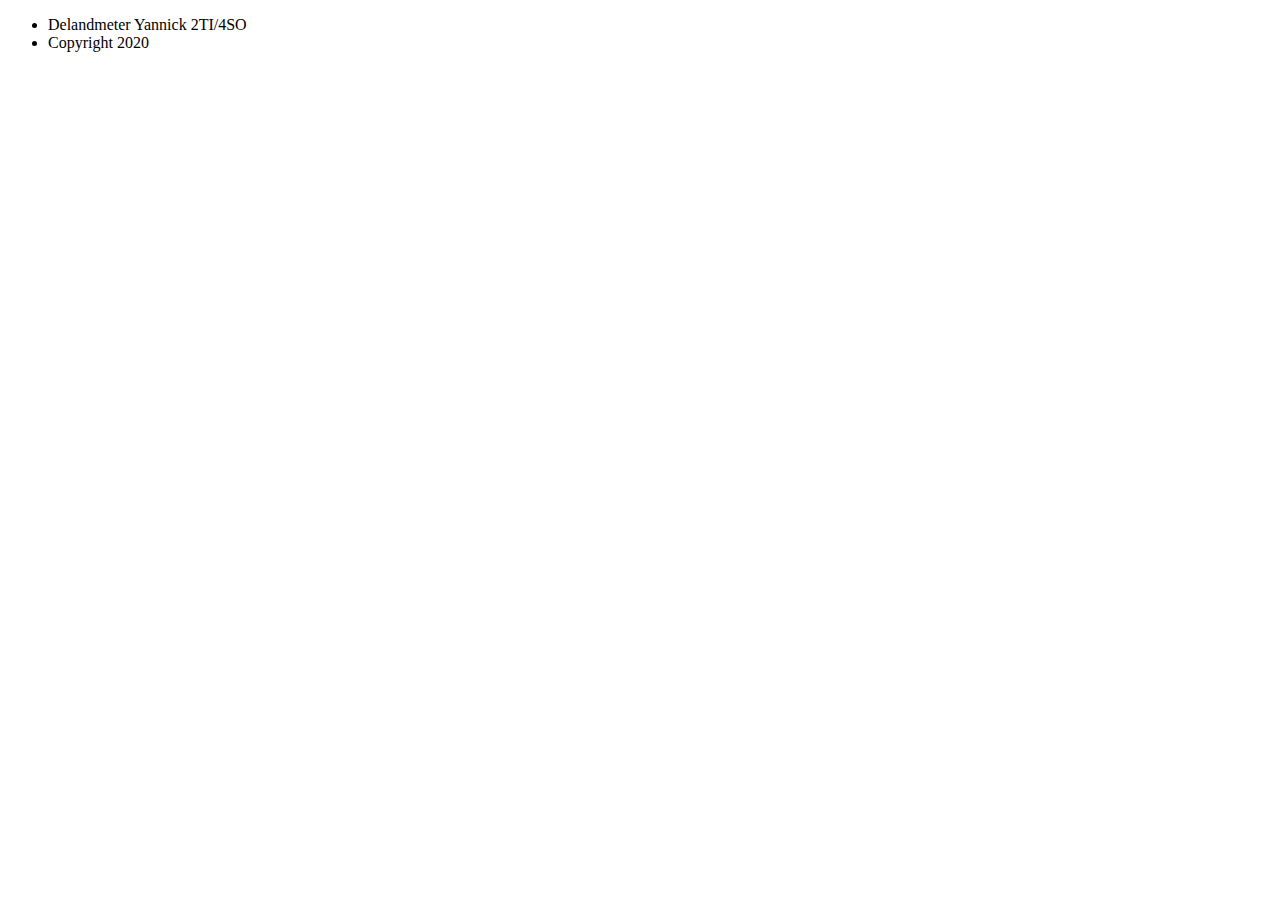
<file: taskmanager/src/main/resources/templates/fragments/footer.html>
<!DOCTYPE html>
<html lang="en" xmlns:th="https://www.thymeleaf.org">
    <head>
        <meta charset="UTF-8">
        <title></title>
    </head>
    <body>
        <div th:fragment="footer">
            <footer>
                <ul>
                    <li>Delandmeter Yannick 2TI/4SO</li>
                    <li>Copyright 2020</li>
                </ul>
            </footer>
        </div>
    </body>
</html>
</file>
